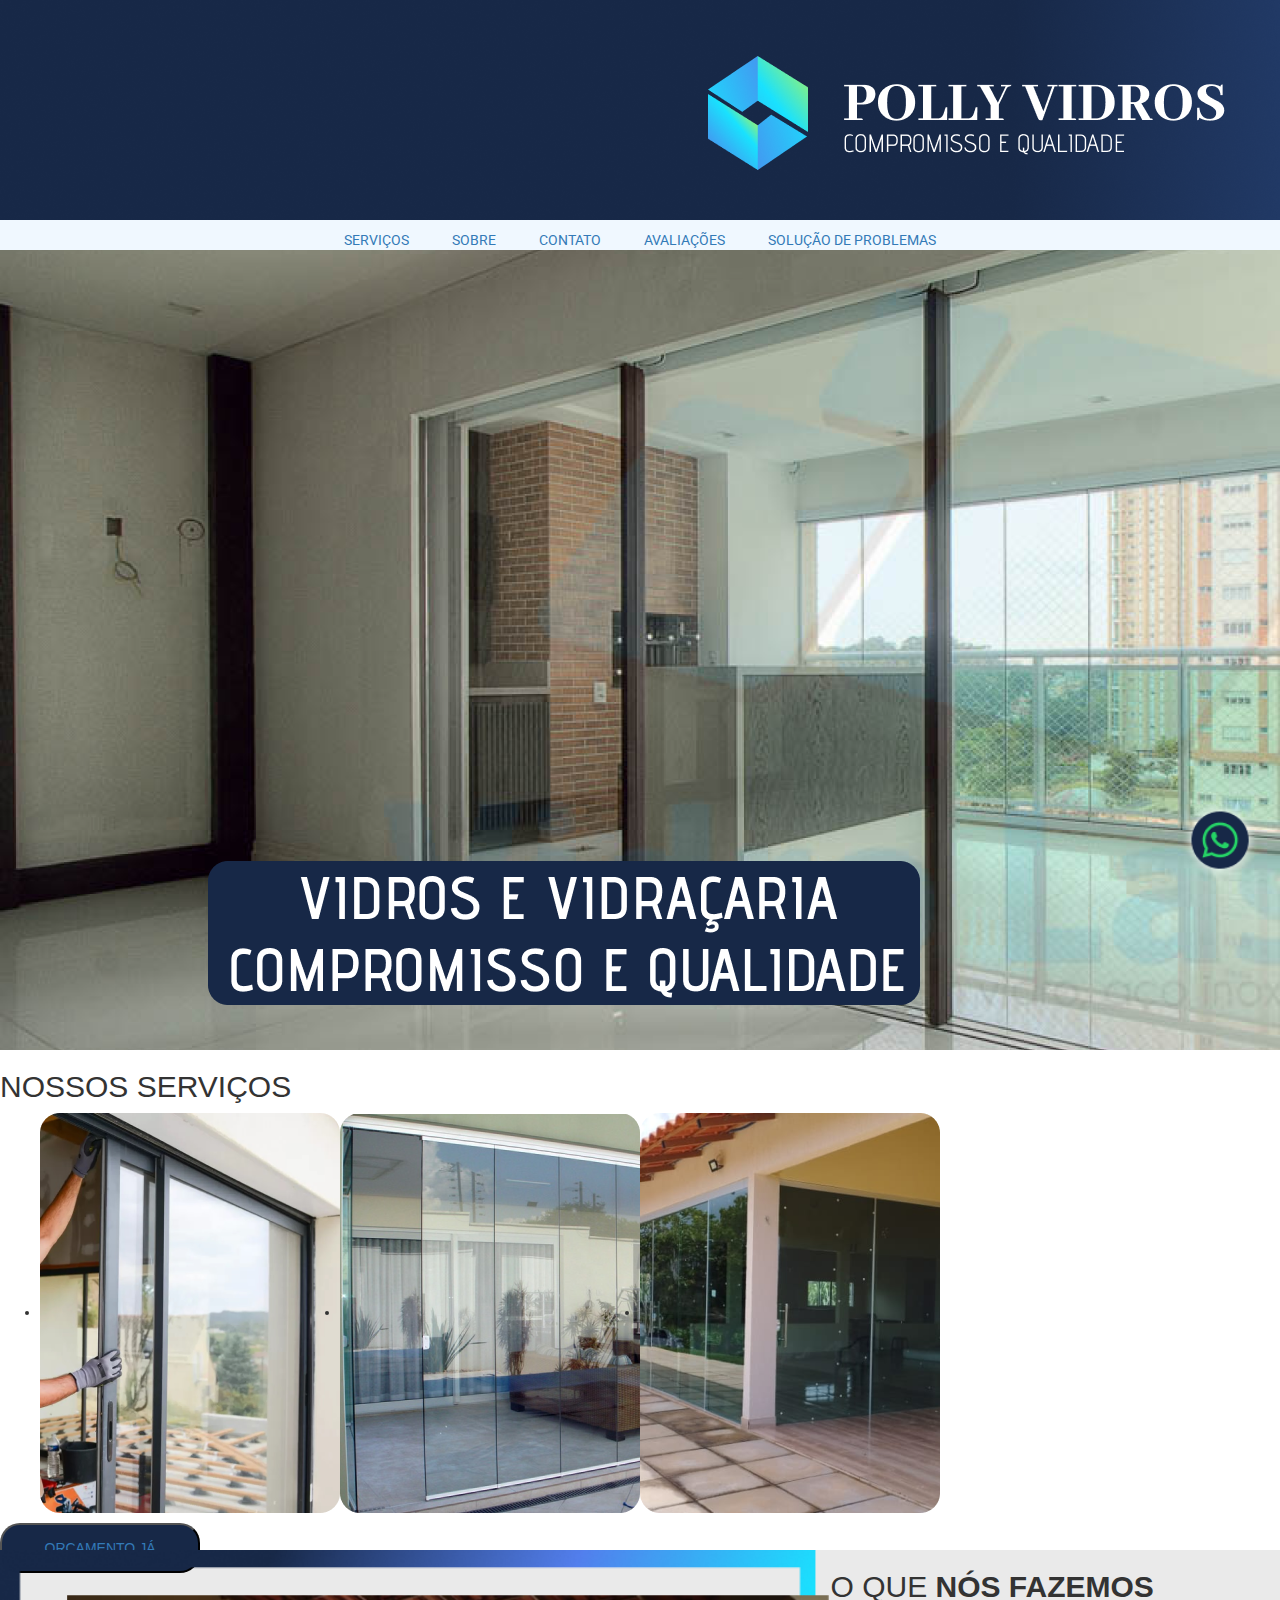
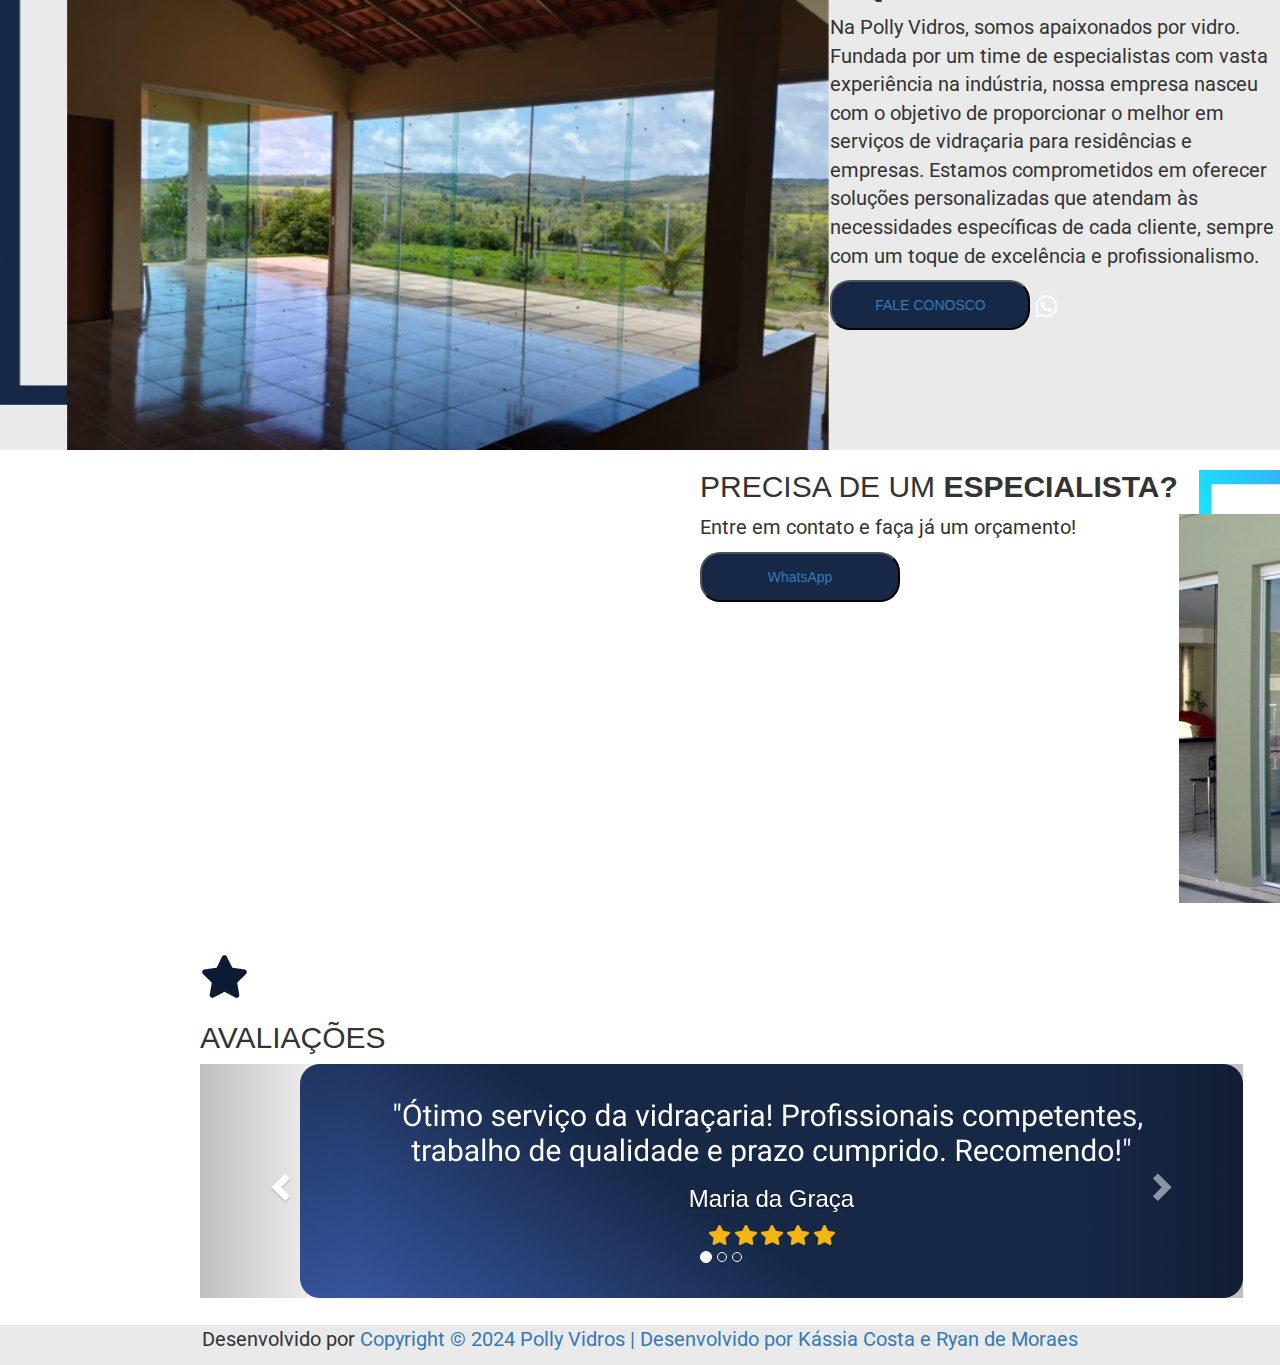
<file: Polly Vidros/index.html>
<!DOCTYPE html>
<html lang="pt-br">


  <title>Polly Vidros</title>
  <meta charset="utf-8" />
  <meta name="viewport" content="width=device-width, initial-scale=1" />
  <meta name="author" content="Kássia Costa, Ryan de Moraes, Asafe Alves">
  <meta name="keywords" content="Vidraçaria, VidraçariaDF, vridos, janelas de vidro, portas de vidro, box de vidro,">
  <meta name="description" content="Serviços de intalação de vidros, localizada no DF">
  <link rel="stylesheet" href="style.css">
  <link rel="stylesheet" href="https://maxcdn.bootstrapcdn.com/bootstrap/3.4.1/css/bootstrap.min.css">

</head>

<body>
  <header>
    <img id="img-topo" src="imagens/header.png" alt="header" />
  </header>

  <nav id="nav-topo">
    <a class="menu" href="servicos.html">SERVIÇOS</a>
    <a class="menu" href="#pag-sobre">SOBRE</a>
    <a class="menu" href="contato.html">CONTATO</a>
    <a class="menu" href="#pag-avaliacoes">AVALIAÇÕES</a>
    <a class="menu" href="solucao.html">SOLUÇÃO DE PROBLEMAS</a>
  </nav>

  <section id="hero">
    <img id="img-banner" src="imagens/banner.png" alt="">
  </section>

  <a href="https://wa.me/55061992208997" type="button" id="botao-whats">
        <img src="imagens/whatsappbotao.png" alt="WhatsApp">
    </button>
  </a>


  <section id="servicos">

    <div class="container-servicos">
      <h2>NOSSOS SERVIÇOS</h2>
      <ul>
        <li><img src="imagens/serviço1.png" alt=""></li>
        <li><img src="imagens/serviço2.png" alt=""></li>
        <li><img src="imagens/serviço3.png" alt=""></li>
      </ul>

      <a href="https://wa.me/55061992208997" class="botao">
        <button>ORÇAMENTO JÁ</button>
        <img src="imagens/whatsapp.png" alt="">
      </a>
  </section>

  <section id="pag-sobre">
    <div id="container-sobre">
      <img id="img-sobre" src="imagens/oquefazemos.png" alt="">
      <div id="txt-sobre">
        <h2>O QUE <strong>NÓS FAZEMOS</strong></h2>
        <p>Na Polly Vidros, somos apaixonados por vidro. Fundada por um time de especialistas com vasta experiência na
          indústria, nossa empresa nasceu com o objetivo de proporcionar o melhor em serviços de vidraçaria para
          residências e empresas. Estamos comprometidos em oferecer soluções personalizadas que atendam às necessidades
          específicas de cada cliente, sempre com um toque de excelência e profissionalismo.</p>
        <a href="https://wa.me/55061992208997" class="botao">
          <button>FALE CONOSCO</button>
          <img src="imagens/whatsapp.png" alt="">
        </a>
      </div>
    
    </div>
  </section>

  <section id="pag-contato">
    <div id="container-contato">
      <div>
        <h2>PRECISA DE UM <strong>ESPECIALISTA?</strong></h2>

        <p>Entre em contato e faça já um orçamento!</p>

        <a href="https://wa.me/55061992208997" class="botao">
          <button img src="imagens/whatsapp.png" alt="">WhatsApp</button>
          <img src="imagens/whatsapp.png" alt="">
        </a>
      </div>

      <div>
        <img id="img-especialista" src="imagens/especialista.png" alt="">
      </div>
    </div>
  </section>

  <section id="pag-avaliacoes">
    <div>
      <img id="star2" src="imagens/star2.png" alt="">
      <h2>AVALIAÇÕES</h2>

      <div id="myCarousel" class="carousel slide" data-ride="carousel">

        <ol class="carousel-indicators">
          <li data-target="#myCarousel" data-slide-to="0" class="active"></li>
          <li data-target="#myCarousel" data-slide-to="1"></li>
          <li data-target="#myCarousel" data-slide-to="2"></li>
        </ol>

        <div class="carousel-inner">
          <div class="item active">
            <img src="imagens/avaliação.png" alt="">
            <div class="carousel-caption d-none d-md-block">
              <h3>Maria da Graça</h3>
              <img src="imagens/star.png" alt="">
            </div>
            <div>

            </div>
          </div>

          <div class="item">
            <img src="imagens/avaliação1.png" alt="">
            <div class="carousel-caption d-none d-md-block">
              <h3>Bruno Barbosa</h3>
              <img src="imagens/star.png" alt="">
            </div>
          </div>

          <div class="item">
            <img src="imagens/avaliação2.png" alt="">
            <div class="carousel-caption d-none d-md-block">
              <h3>Jorge Aragão</h3>
              <img src="imagens/star.png" alt="">
            </div>
          </div>
        </div>

        <a class="left carousel-control" href="#myCarousel" data-slide="prev">
          <span class="glyphicon glyphicon-chevron-left"></span>
          <span class="sr-only">Anterior</span>
        </a>
        <a class="right carousel-control" href="#myCarousel" data-slide="next">
          <span class="glyphicon glyphicon-chevron-right"></span>
          <span class="sr-only">Próximo</span>
        </a>
      </div>


    </div>
  </section>

  <footer>
    <p>Desenvolvido por <a class="a-nome" href="" target="_blank">Copyright © 2024 Polly Vidros | Desenvolvido por
        Kássia Costa e Ryan de Moraes</a></p>
  </footer>

  <script src="https://ajax.googleapis.com/ajax/libs/jquery/3.7.1/jquery.min.js"></script>
  <script src="https://maxcdn.bootstrapcdn.com/bootstrap/3.4.1/js/bootstrap.min.js"></script>

</body>

</html>
</file>
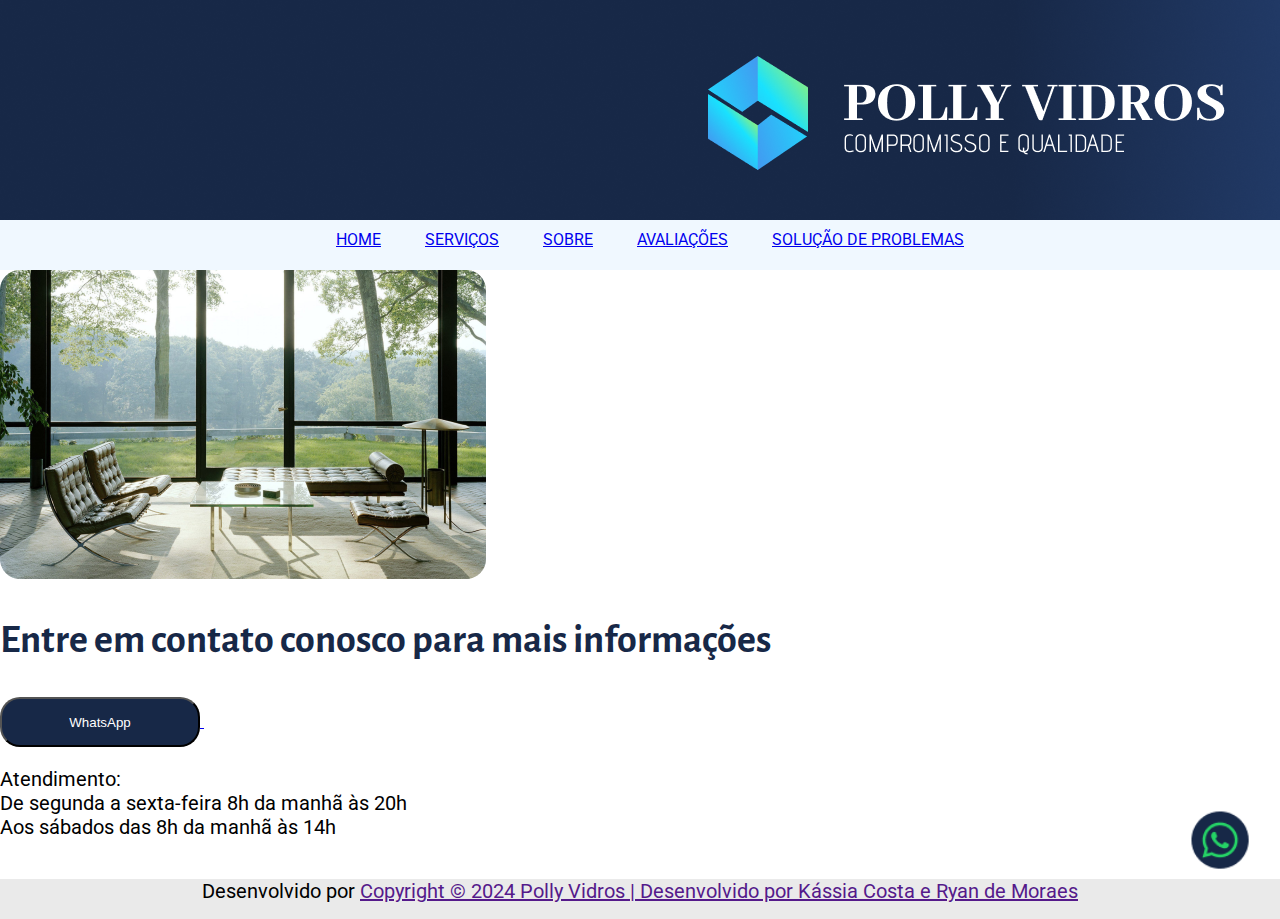
<file: Polly Vidros/contato.html>
<!DOCTYPE html>
<html lang="pt-br">

<head>
  <title>Polly Vidros</title>
  <meta charset="utf-8" />
  <meta name="viewport" content="width=device-width, initial-scale=1" />
  <meta name="author" content="Kássia Costa, Ryan de Moraes, Asafe Alves">
  <meta name="keywords" content="Vidraçaria, VidraçariaDF, vridos, janelas de vidro, portas de vidro, box de vidro,">
  <meta name="description" content="Serviços de intalação de vidros, localizada no DF">
  <link rel="stylesheet" href="style.css">
</head>

<body>
  <header>
    <img id="img-topo" src="imagens/header.png" alt="header" />
  </header>

  <nav id="nav-topo">
    <a class="menu" href="index.html#home">HOME</a>
    <a class="menu" href="servicos.html">SERVIÇOS</a>
    <a class="menu" href="index.html#pag-sobre">SOBRE</a>
    <a class="menu" href="index.html#pag-avaliacoes">AVALIAÇÕES</a>
    <a class="menu" href="solucao.html">SOLUÇÃO DE PROBLEMAS</a>
  </nav>

  <a href="https://wa.me/55061992208997" type="button" id="botao-whats">
        <img src="imagens/whatsappbotao.png" alt="WhatsApp">
    </button>
  </a>

  <section id="container-contato">
    <div>
        <img src="imagens/imgcontato.png" alt="">
        <h2>Entre em contato conosco 
            para mais informações</h2>
            <a href="https://wa.me/55061992208997" class="botao">
                <button img src="imagens/whatsapp.png" alt="">WhatsApp</button>
                <img src="imagens/whatsapp.png" alt="">
              </a>
                <p>Atendimento:
                <br>De segunda a sexta-feira 8h da manhã às 20h
                <br>Aos sábados das 8h da manhã às 14h
               </p>
    </div>
  </section>

  <footer>
    <p>Desenvolvido por <a class="a-nome" href="" target="_blank">Copyright © 2024 Polly Vidros | Desenvolvido por
        Kássia Costa e Ryan de Moraes</a></p>
  </footer>

</body>

</html>
</file>
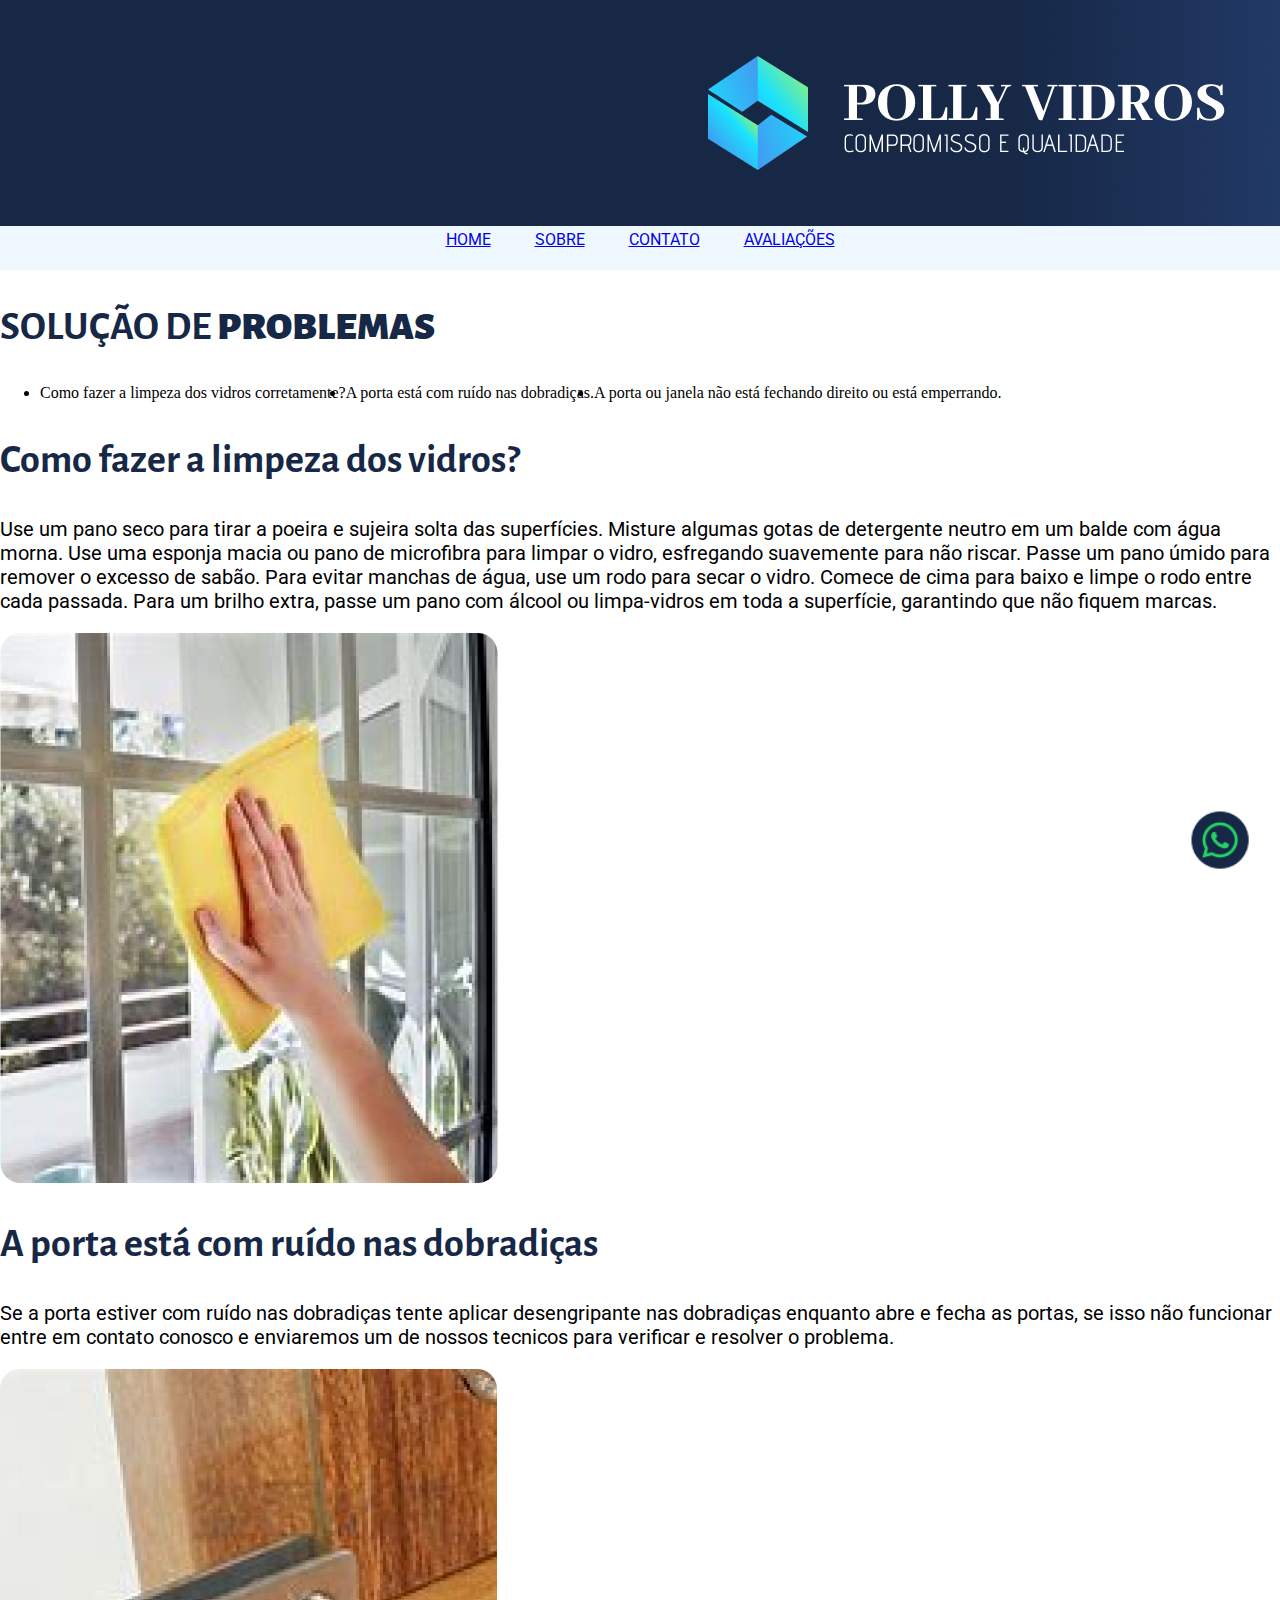
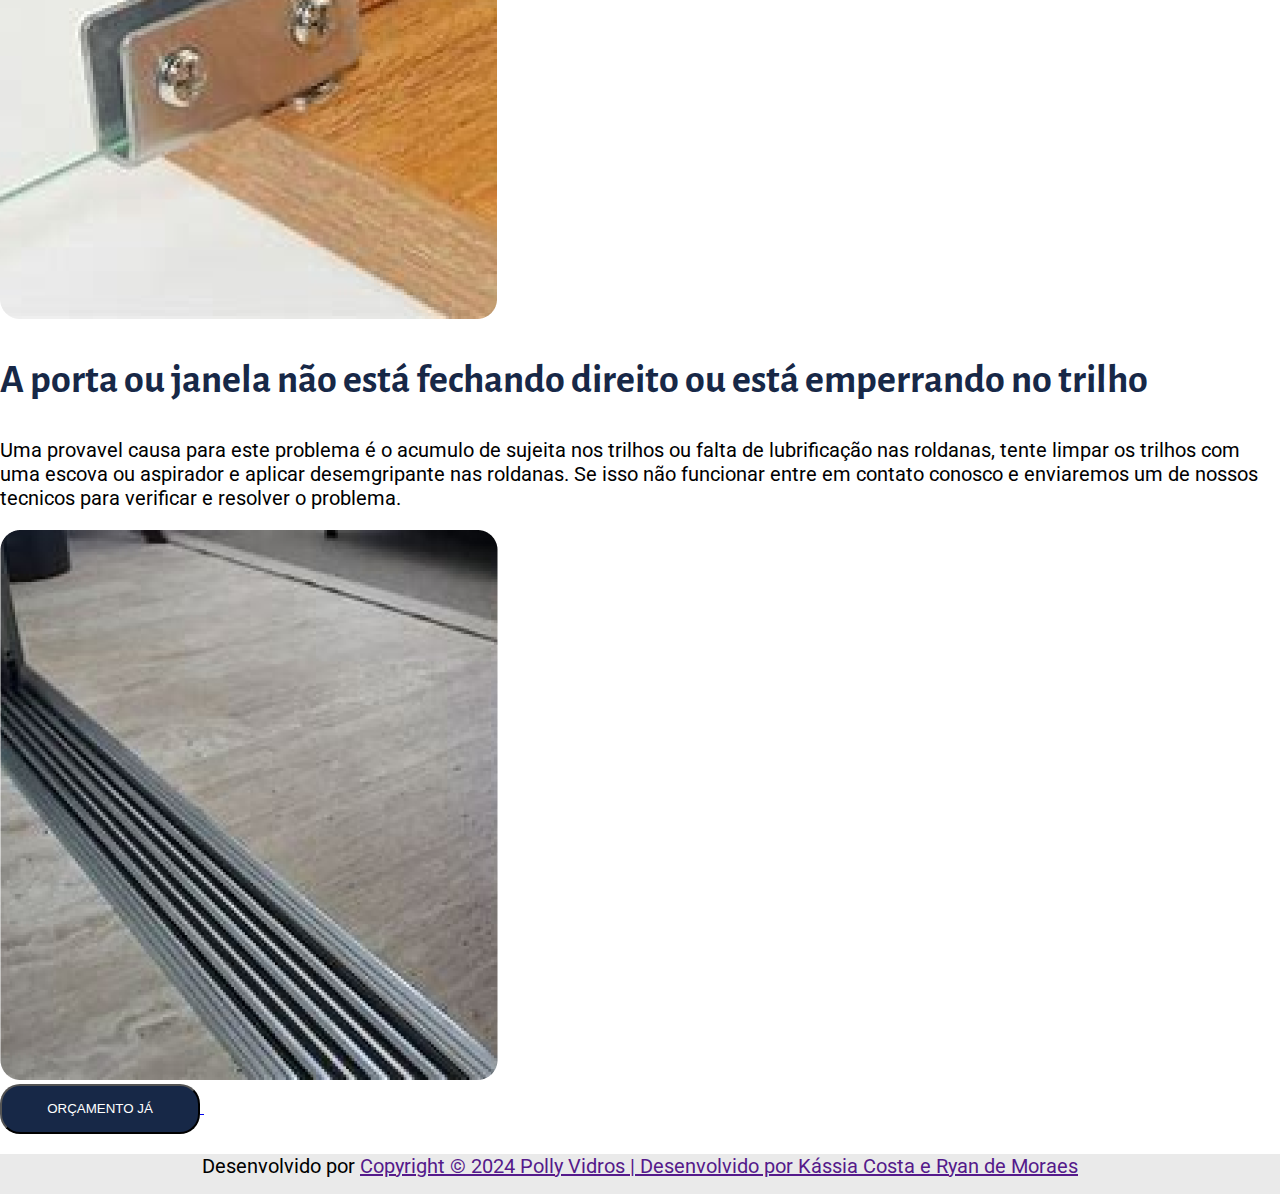
<file: Polly Vidros/solucao.html>
<!DOCTYPE html>
<html lang="pt-br">

<head>
  <title>Polly Vidros</title>
  <meta charset="utf-8" />
  <meta name="viewport" content="width=device-width, initial-scale=1" />
  <meta name="author" content="Kássia Costa, Ryan de Moraes, Asafe Alves">
  <meta name="keywords" content="Vidraçaria, VidraçariaDF, vridos, janelas de vidro, portas de vidro, box de vidro,">
  <meta name="description" content="Serviços de intalação de vidros, localizada no DF">
  <link rel="stylesheet" type="text/css" href="style.css">

<body>
  <header>
    <img id="img-topo" src="imagens/header.png" alt="Banner" />
  </header>

  <nav>
    <a class="menu" href="index.html">HOME</a>
    <a class="menu" href="index.html#pag-sobre">SOBRE</a>
    <a class="menu" href="contato.html">CONTATO</a>
    <a class="menu" href="index.html#pag-avaliacoes">AVALIAÇÕES</a>
  </nav>


  <a href="https://wa.me/<+55061992208997>">
    <button type="button" class="image-btn" id="botao-whats"><img src="imagens/whatsappbotao.png" alt=""></button>
  </a>

  <section>
    <div>
      <h2>SOLUÇÃO DE <strong>PROBLEMAS</strong></h2>
      <ul>
        <li>Como fazer a limpeza dos vidros corretamente?</li>
        <li>A porta está com ruído nas dobradiças.</li>
        <li>A porta ou janela não está fechando direito ou está emperrando.</li>
      </ul>
    </div>

  </section>
  
  <section>
    <div>
      <h2>Como fazer a limpeza dos vidros?</h2>
      <p>Use um pano seco para tirar a poeira e sujeira solta das superfícies. Misture algumas gotas de detergente neutro em um balde com água morna. Use uma esponja macia ou pano de microfibra para limpar o vidro, esfregando suavemente para não riscar. Passe um pano úmido para remover o excesso de sabão. Para evitar manchas de água, use um rodo para secar o vidro. Comece de cima para baixo e limpe o rodo entre cada passada.
        Para um brilho extra, passe um pano com álcool ou limpa-vidros em toda a superfície, garantindo que não fiquem marcas.</p>
      <img src="imagens/solucao1.png" alt="">
    </div>
  </section>

  <section>
    <div>
      <h2>A porta está com ruído nas dobradiças</h2>
      <p>Se a porta estiver com ruído nas dobradiças tente aplicar desengripante nas dobradiças enquanto abre e fecha as portas, se isso não funcionar entre em contato conosco e enviaremos um de nossos tecnicos para verificar e resolver o problema.</p>
      <img src="imagens/solucao2.png" alt="">
    </div>
  </section>
  
  <section>
    <div>
      <h2>A porta ou janela não está fechando direito ou
        está emperrando no trilho</h2>
      <p>Uma provavel causa para este problema é o acumulo de sujeita nos trilhos ou falta de lubrificação nas roldanas, tente limpar os trilhos com uma escova ou aspirador e aplicar desemgripante nas roldanas. Se isso não funcionar entre em contato conosco e enviaremos um de nossos tecnicos para verificar e resolver o problema.</p>
      <img src="imagens/solucao3.png" alt="">
    </div>
  </section>

  <a href="https://wa.me/55061992208997" class="botao">
    <button>ORÇAMENTO JÁ</button>
    <img src="imagens/whatsapp.png" alt="">
  </a>

  <footer>
    <p>Desenvolvido por <a class="a-nome" href="" target="_blank">Copyright © 2024 Polly Vidros | Desenvolvido por Kássia Costa e Ryan de Moraes</a></p>
  </footer>

  <script src="https://ajax.googleapis.com/ajax/libs/jquery/3.7.1/jquery.min.js"></script>
  <script src="https://maxcdn.bootstrapcdn.com/bootstrap/3.4.1/js/bootstrap.min.js"></script>

</body>

</html>
</file>
<file: Polly Vidros/style.css>
@import url('https://fonts.googleapis.com/css2?family=Alegreya+Sans:ital,wght@0,100;0,300;0,400;0,500;0,700;0,800;0,900;1,100;1,300;1,400;1,500;1,700;1,800;1,900&family=Roboto:ital,wght@0,100;0,300;0,400;0,500;0,700;0,900;1,100;1,300;1,400;1,500;1,700;1,900&display=swap');


header{
    height: 200px;
    padding: 0;
    margin: 0;
}

body {
    margin: 0;
    padding: 0;
}

h2{
    font-family: Alegreya Sans;
    font-size: 40px;
    color: #172847;
}

p{
    font-family: Roboto;
    font-weight: regular;
    font-size: 20px;
}

#botao-whats {
    width: 80px;
    height: 80px;
    position: fixed; /* Adicionei esta linha para fixar o botão na tela */
    right: 20px;
    bottom: 20px;
    border-radius: 100px;
    border: none; /* Removi a borda padrão do botão */
    background: none; /* Removi o fundo padrão do botão */
    padding: 0; /* Removi o padding padrão do botão */
}

#botao-whats img {
    width: 100%; /* Ajusta a imagem para preencher o botão */
    height: 100%;
    border-radius: 35px; /* Garante que a imagem também tenha bordas arredondadas */
}

header {
    height: 220px;
}

#nav-topo{
    width: 100%;
    height: 30px;
    position: sticky;
    top: 0px;
    z-index: 1;
}

nav {
    height: 30px;
    text-align: center;
    padding: 10px;
    background-color: aliceblue;
    font-family: Roboto;
}

.menu {
    margin-left: 20px;
    margin-right: 20px;
}

#hero {
    width: 100%;
    height: 300;
}

#servicos {
    width: 100%;
    height: 500px;
    display: grid;
    grid-template-columns: 4 (1fr);
    grid-template-rows: 10vh 30vh 60vh;
    background-color: rgb(255, 255, 255);

}

ul{
    display: flex;
    align-items: center;
}


.carousel-inner{
    padding-left: 100px;
}

#container-sobre{
    width: 100%;
    height: 500px;
    display: flex;
    background-color: #EAEAEA;
}

.img-sobre{

}

.txt-sobre{
    width: 20%;
    height: 70px;
    text-align: center;
}

#pag-contato{
    width: 100%;
    height: 440;
    margin-left: 700px;
    display: flex;
}

#img-especialista{
    float: right;
}

@media screen and (max-width: 600px) {
    pag-contato{
        display: grid;
        grid-template-columns: (2, 1fr);
    }
}


/*pag-avaliações*/

#produtos{
    display: flex;
}

button{
    align-items: center;
    color: #fff;
    width: 200px;
    height: 50px;
    border-radius: 20px;
    background-color: #172847;
}

.star2{
    display: flex;
}

#pag-avaliacoes{
    width: 100%;
    height: 400px;
    margin-right: 300px;
    margin-left: 200px;
    display: flex;
    align-items: center;
}

footer{
    padding: 0;
    margin: 0;
    text-align: center;
    width: 100%;
    height: 40px;
    background-color: #EAEAEA;
}


/*pagcontato*/

#container-contato{
    display: flex;
}
</file>
